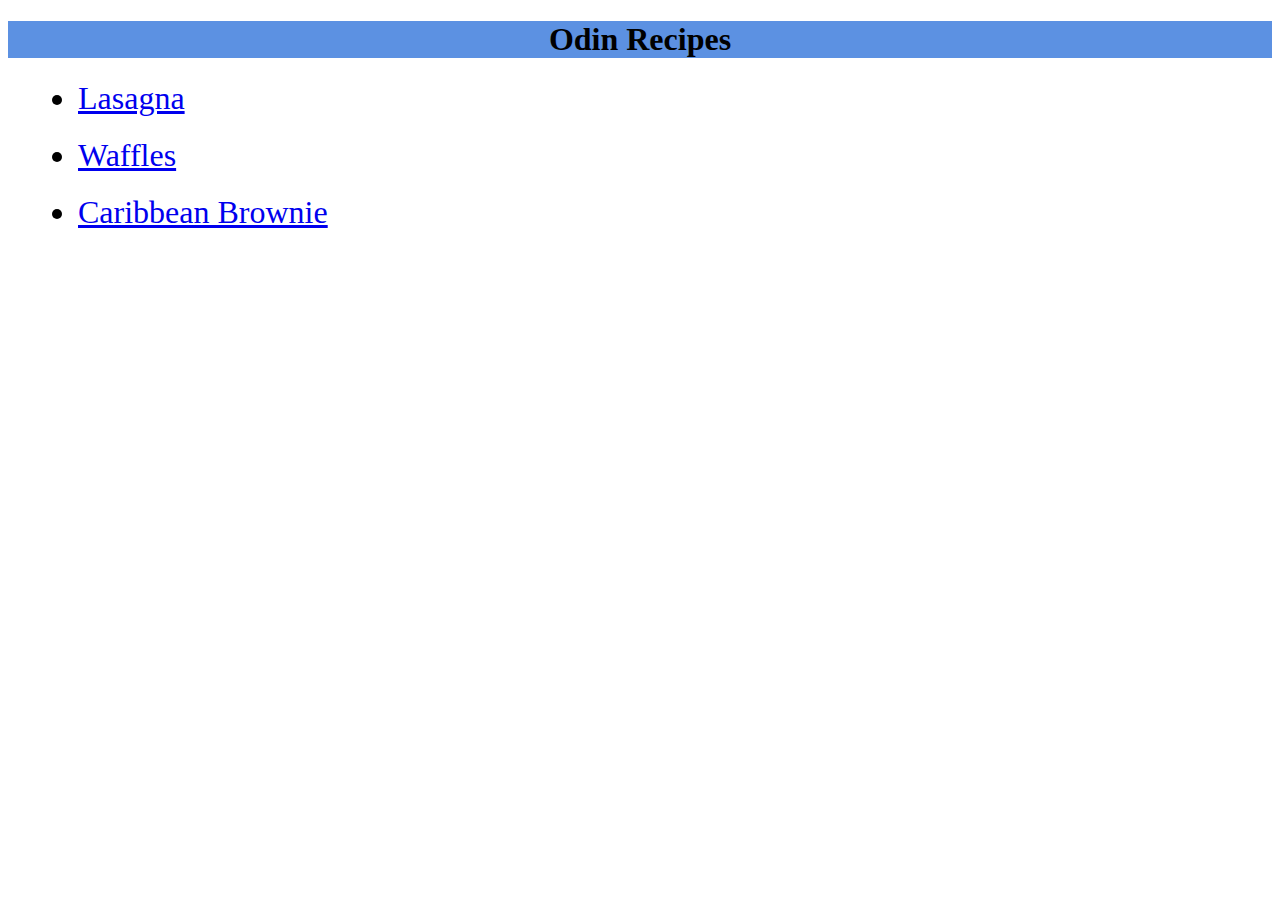
<file: index.html>
<!DOCTYPE html>
<html lang="en">
<head>
    <meta http-equiv=“X-UA-Compatible” content=“ie=edge”>
    <meta charset="UTF-8">
    <title>ODIN-RECIPES </title>
    <link rel="stylesheet" href="./styles.css">
</head>

<body>
    <h1>Odin Recipes</h1>
    <ul>
        <li><a href="./recipes/lasagna.html">Lasagna</a> </li>
        <li><a href="./recipes/waffles.html">Waffles</a></li>
        <li><a href="./recipes/caribbeanBrownie.html">Caribbean Brownie</a></li>
    </ul>
</body>
</html>
</file>
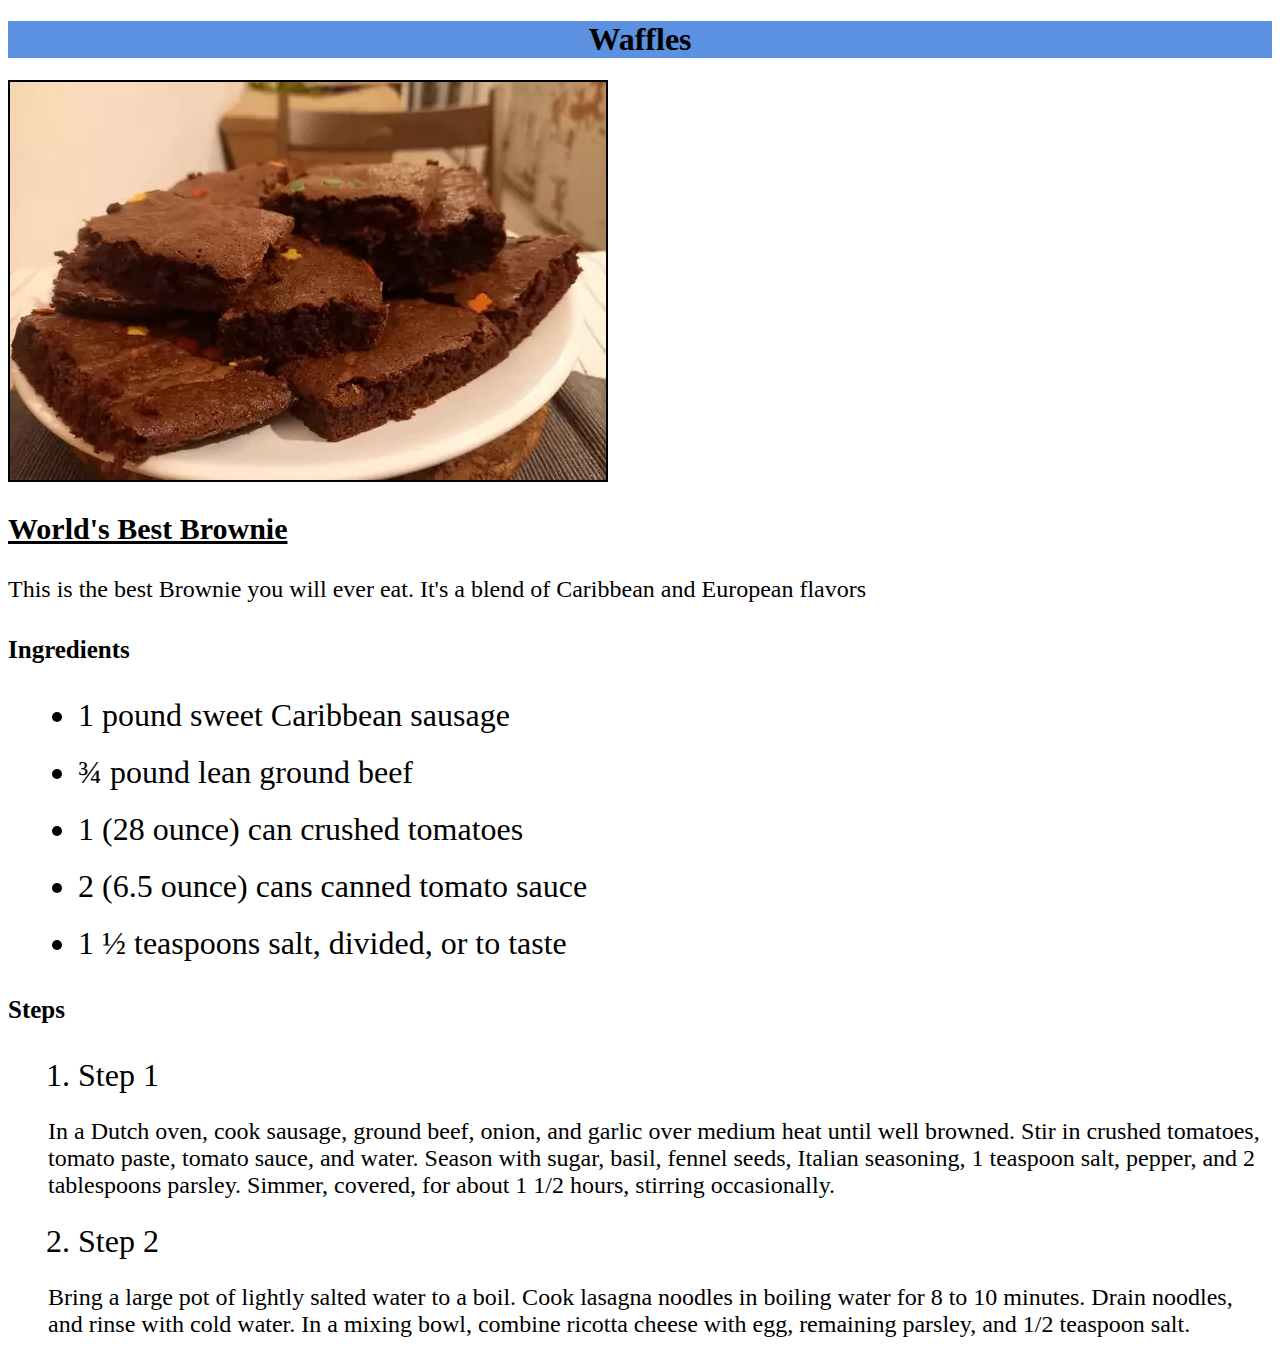
<file: recipes/caribbeanBrownie.html>
<!DOCTYPE html>
<html lang="en">
<head>
    <meta charset="UTF-8">
    <link rel="stylesheet" href="../styles.css">
    <title>Caribbean Brownie</title>
</head>
<body>
    <h1>Waffles</h1>
    <img src="../images/brownie.jpg" alt="Image of Caribbean Brownie meal">
    <h3>World's Best Brownie</h3>
    <p>This is the best Brownie you will ever eat. It's a blend of Caribbean and European flavors</p>
    <h4>Ingredients</h4>
    <ul>
        <li>1 pound sweet Caribbean sausage </li>
        <li>¾ pound lean ground beef </li>
        <li>1 (28 ounce) can crushed tomatoes </li>
        <li>2 (6.5 ounce) cans canned tomato sauce </li>
        <li>1 ½ teaspoons salt, divided, or to taste </li>
    </ul>
    <h4>Steps</h4>
    <ol>
        <li>Step 1</li>
        <p>In a Dutch oven, cook sausage, ground beef, onion, and garlic over medium heat until 
            well browned. Stir in crushed tomatoes, tomato paste, tomato sauce, and water. 
            Season with sugar, basil, fennel seeds, Italian seasoning, 1 teaspoon salt, pepper,
             and 2 tablespoons parsley. Simmer, covered, for about 1 1/2 hours, stirring
              occasionally.
        </p>
        <li>Step 2</li>
        <p>Bring a large pot of lightly salted water to a boil. Cook lasagna noodles in boiling
             water for 8 to 10 minutes. Drain noodles, and rinse with cold water. In a mixing bowl,
              combine ricotta cheese with egg, remaining parsley, and 1/2 teaspoon salt.
        </p>
    </ol>
</body>
</file>
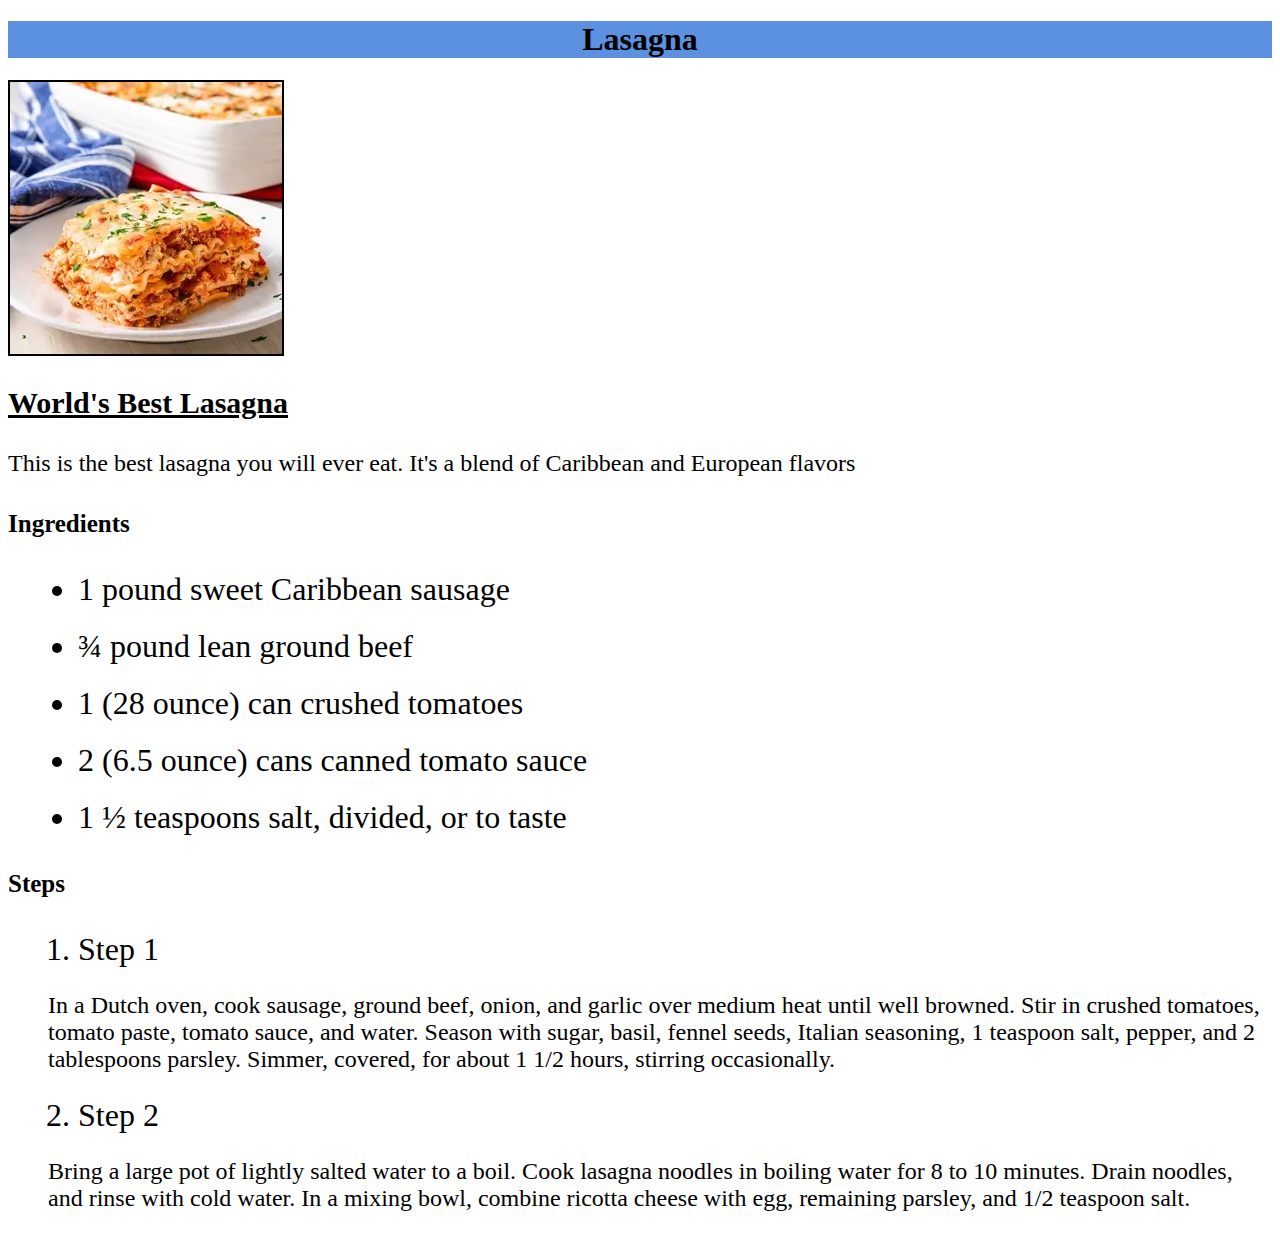
<file: recipes/lasagna.html>
<!DOCTYPE html>
<html lang="en">
<head>
    <meta charset="UTF-8">
    <link rel="stylesheet" href="../styles.css">
    <title>Lasagna</title>
</head>
<body>
    <h1>Lasagna</h1>
    <img src="../images/lasagna.jpg" alt="Image of Lasagna meal">
    <h3>World's Best Lasagna</h3>
    <p>This is the best lasagna you will ever eat. It's a blend of Caribbean and European flavors</p>
    <h4>Ingredients</h4>
    <ul>
        <li>1 pound sweet Caribbean sausage </li>
        <li>¾ pound lean ground beef </li>
        <li>1 (28 ounce) can crushed tomatoes </li>
        <li>2 (6.5 ounce) cans canned tomato sauce </li>
        <li>1 ½ teaspoons salt, divided, or to taste </li>
    </ul>
    <h4>Steps</h4>
    <ol>
        <li>Step 1</li>
        <p>In a Dutch oven, cook sausage, ground beef, onion, and garlic over medium heat until 
            well browned. Stir in crushed tomatoes, tomato paste, tomato sauce, and water. 
            Season with sugar, basil, fennel seeds, Italian seasoning, 1 teaspoon salt, pepper,
             and 2 tablespoons parsley. Simmer, covered, for about 1 1/2 hours, stirring
              occasionally.
        </p>
        <li>Step 2</li>
        <p>Bring a large pot of lightly salted water to a boil. Cook lasagna noodles in boiling
             water for 8 to 10 minutes. Drain noodles, and rinse with cold water. In a mixing bowl,
              combine ricotta cheese with egg, remaining parsley, and 1/2 teaspoon salt.
        </p>
    </ol>
</body>
</html>
</file>
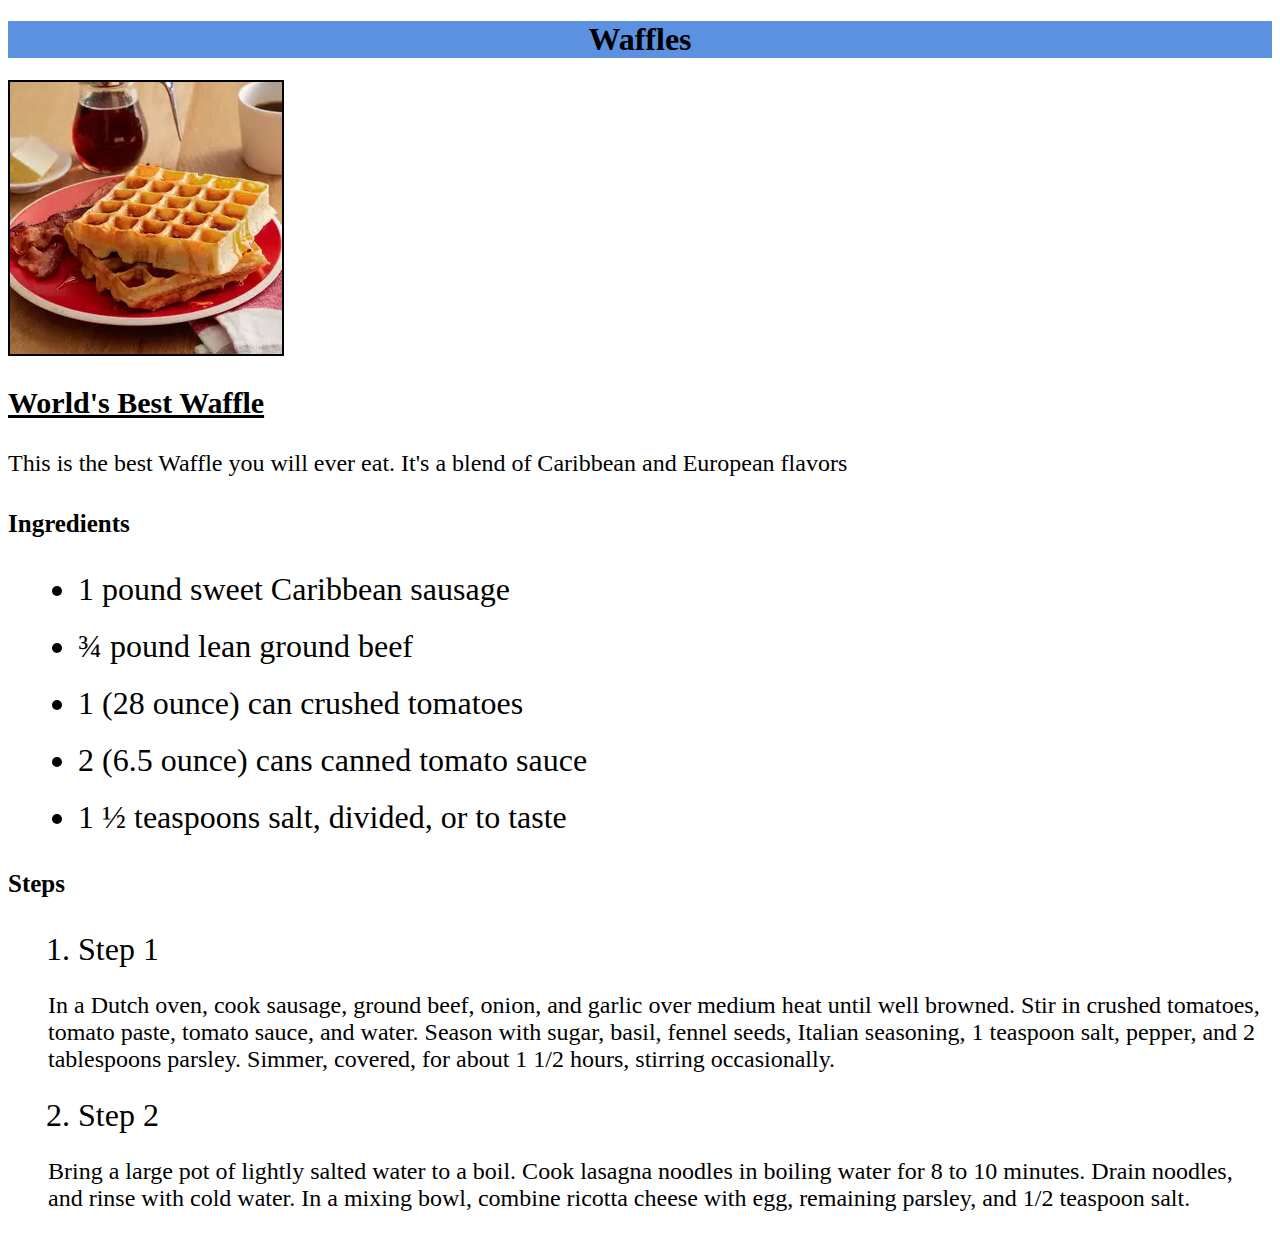
<file: recipes/waffles.html>
<!DOCTYPE html>
<html lang="en">
<head>
    <meta charset="UTF-8">
    <link rel="stylesheet" href="../styles.css">
    <title>Waffles</title>
</head>
<body>
    <h1>Waffles</h1>
    <img src="../images/waffles.jpg" alt="Image of waffles meal">
    <h3>World's Best Waffle</h3>
    <p>This is the best Waffle you will ever eat. It's a blend of Caribbean and European flavors</p>
    <h4>Ingredients</h4>
    <ul>
        <li>1 pound sweet Caribbean sausage </li>
        <li>¾ pound lean ground beef </li>
        <li>1 (28 ounce) can crushed tomatoes </li>
        <li>2 (6.5 ounce) cans canned tomato sauce </li>
        <li>1 ½ teaspoons salt, divided, or to taste </li>
    </ul>
    <h4>Steps</h4>
    <ol>
        <li>Step 1</li>
        <p>In a Dutch oven, cook sausage, ground beef, onion, and garlic over medium heat until 
            well browned. Stir in crushed tomatoes, tomato paste, tomato sauce, and water. 
            Season with sugar, basil, fennel seeds, Italian seasoning, 1 teaspoon salt, pepper,
             and 2 tablespoons parsley. Simmer, covered, for about 1 1/2 hours, stirring
              occasionally.
        </p>
        <li>Step 2</li>
        <p>Bring a large pot of lightly salted water to a boil. Cook lasagna noodles in boiling
             water for 8 to 10 minutes. Drain noodles, and rinse with cold water. In a mixing bowl,
              combine ricotta cheese with egg, remaining parsley, and 1/2 teaspoon salt.
        </p>
    </ol>
</body>
</html>
</file>
<file: styles.css>
h1{
    background-color:hsl(216, 70%, 53%,0.8);

    text-align: center;
}
h3{
    font-size: 30px;
    text-decoration: underline;
}
h4{
    font-size: 25px;
    
}
li{
    font-size: 2em;
    margin:20px 4px 4px 30px;
}

li a:hover{
    color:rgb(20, 184, 85);
}
li a:visited{
    color:rgb(206, 206, 10);
}
img{
    display:block;
    
  
    border: 2px solid black;
}
p{
    font-size: 1.5em;
}
</file>
